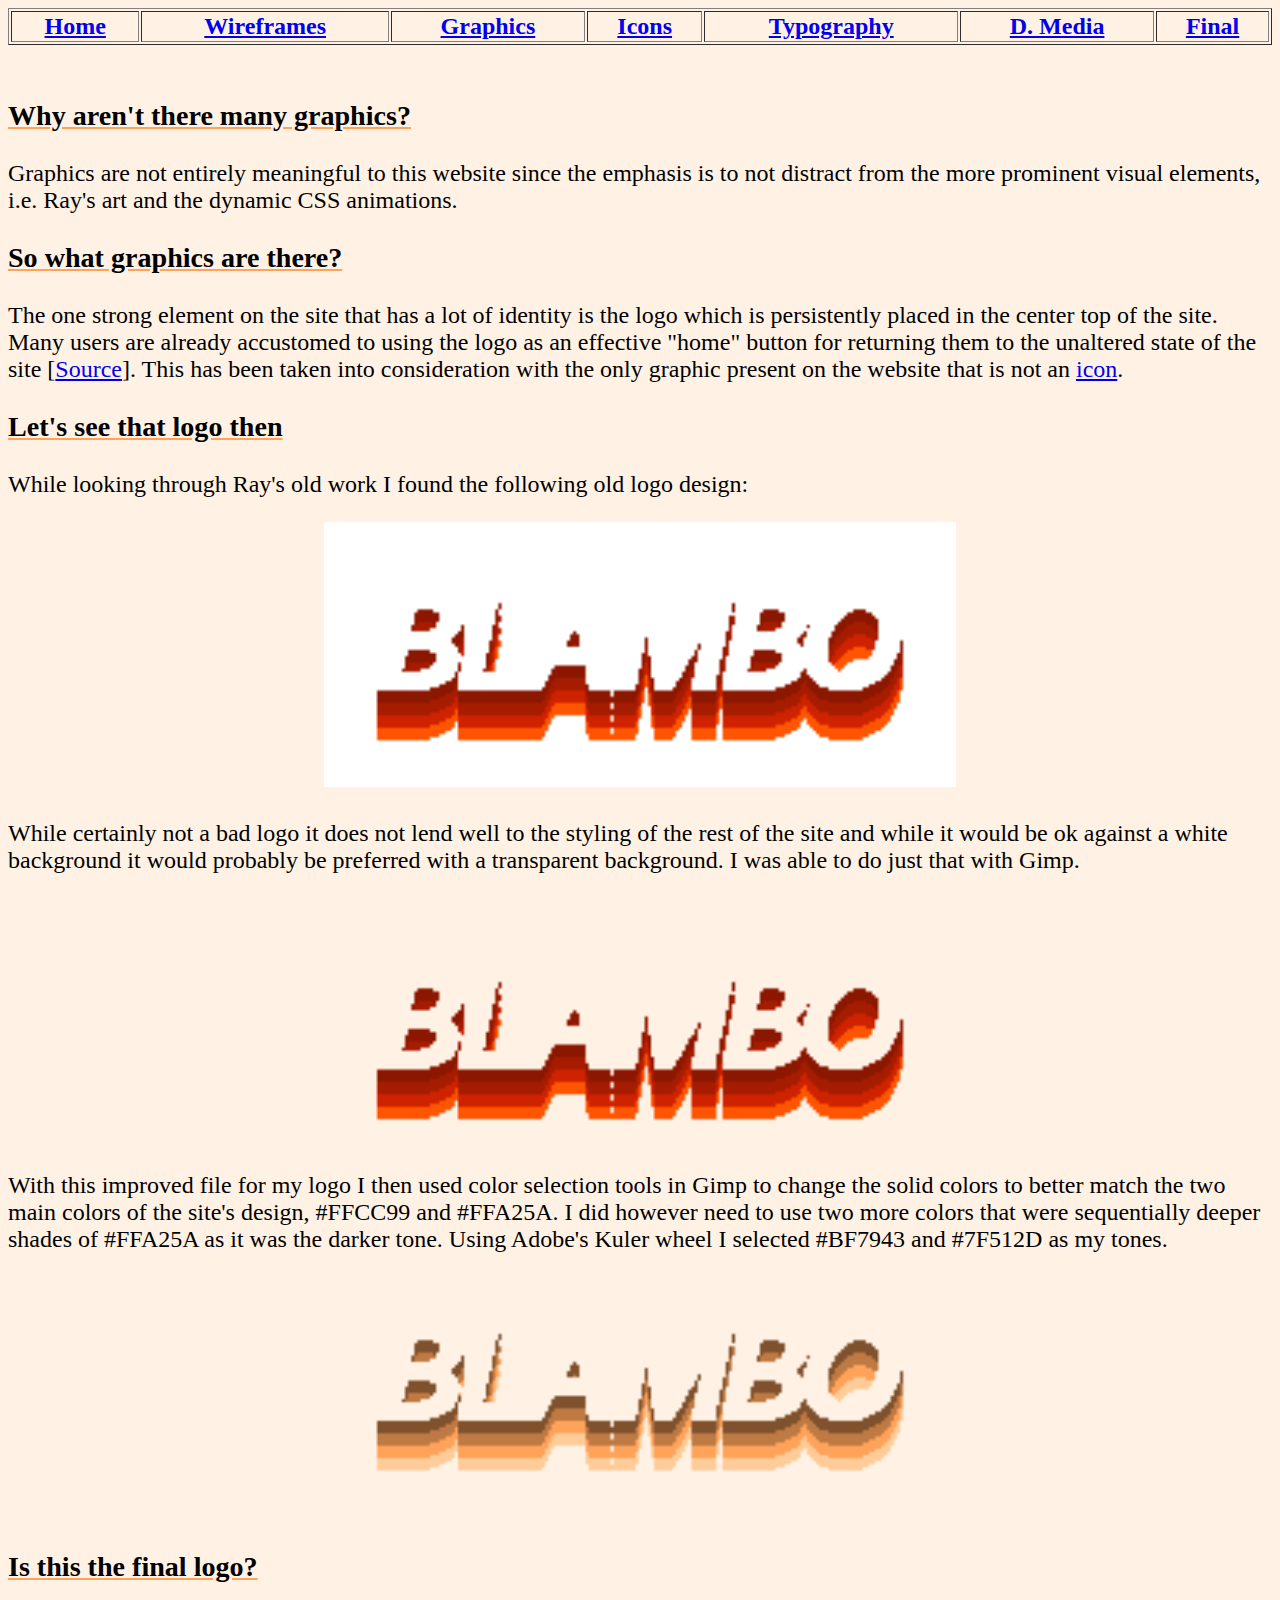
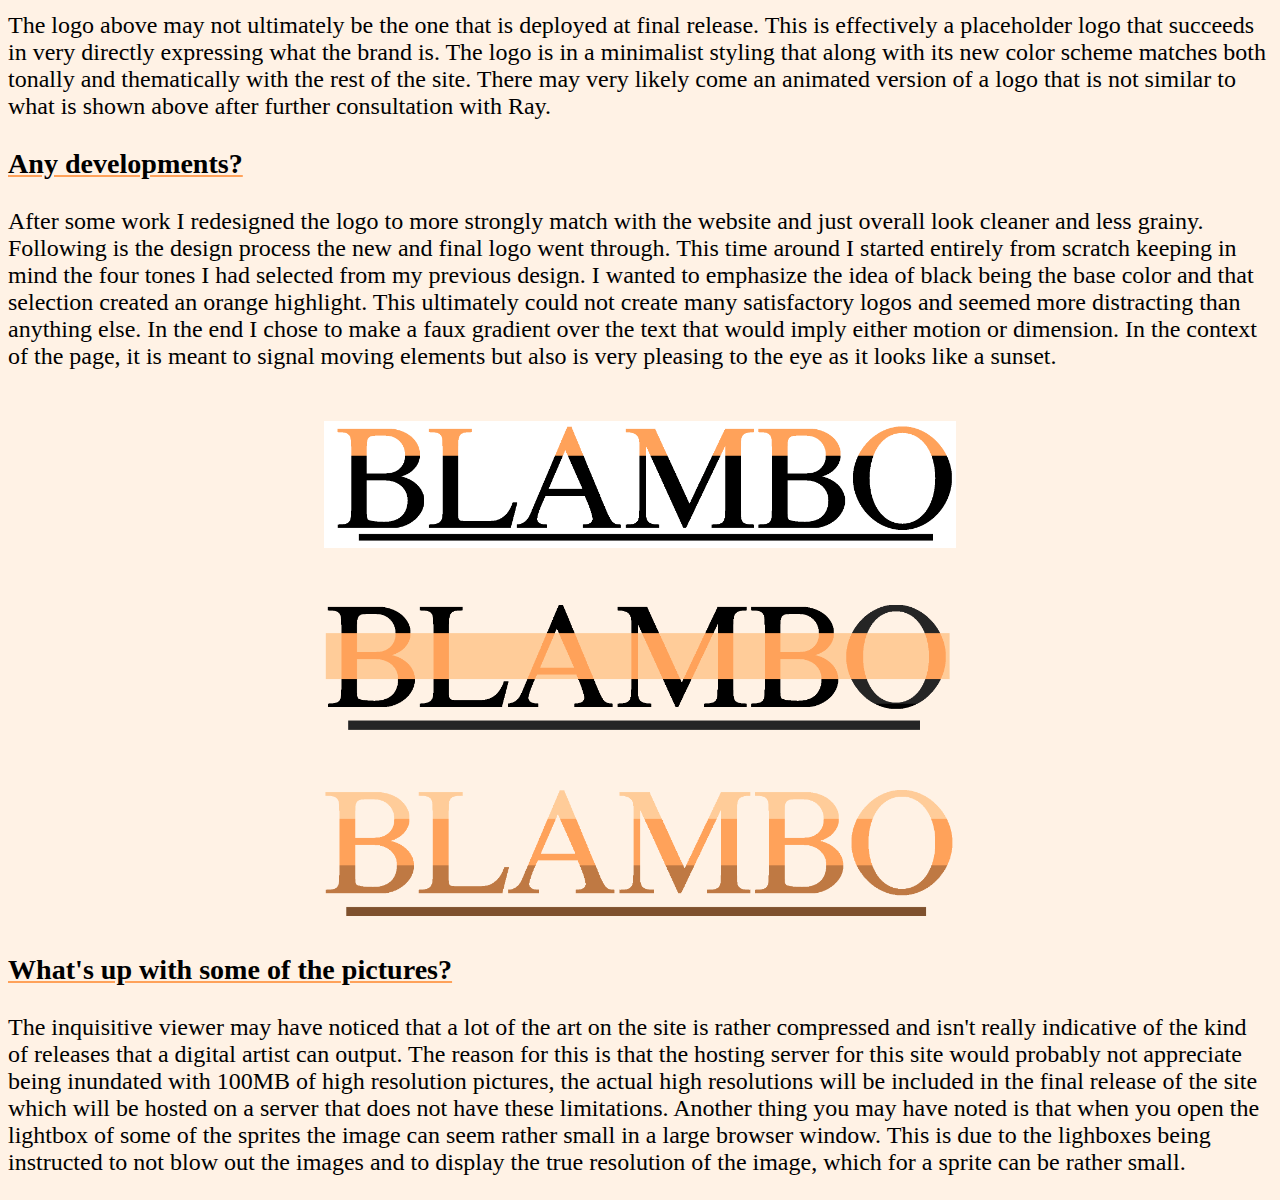
<file: graphics.html>
<!doctype html>
<html>
<head>
<meta charset="UTF-8">
<title>Blambo Art Website: Graphics</title>

<style>
h3 { text-decoration: underline;
    -moz-text-decoration-color: #ffa25a; /* Code for Firefox */
    text-decoration-color: #ffa25a;}
img {width: 50%;}
</style>

</head>

<body style="background-color:#FFF2E5;">
<font size="5px">

<table width="100%" border="1">
  <tr>
    <th scope="col"><a href="index.html">Home</a></th>
    <th scope="col"><a href="wireframes.html">Wireframes</a></th>
    <th scope="col"><a href="graphics.html">Graphics</a></th>
    <th scope="col"><a href="icons.html">Icons</a></th>
    <th scope="col"><a href="typography.html">Typography</a></th>
    <th scope="col"><a href="media.html">D. Media</a></th>
    <th scope="col"><a href="final.html">Final</a></th>
  </tr>
</table>
<br>
<h3>Why aren't there many graphics?</h3>
<p>Graphics are not entirely meaningful to this website since the emphasis is to not distract from the more prominent visual elements, i.e. Ray's art and the dynamic CSS animations.</p>
<h3>So what graphics are there?</h3>
<p>The one strong element on the site that has a lot of identity is the logo which is persistently placed in the center top of the site. Many users are already accustomed to using the logo as an effective "home" button for returning them to the unaltered state of the site 
[<a href="http://www.webdesignerdepot.com/2015/08/the-ux-case-against-the-home-button/">Source</a>]. This has been taken into consideration with the only graphic present on the website that is not an <a href="icons.html">icon</a>.</p>
<h3>Let's see that logo then</h3>
<p> While looking through Ray's old work I found the following old logo design:
<center><img src="Images/protologo.png" alt="Proto logo"></center>
<br>While certainly not a bad logo it does not lend well to the styling of the rest of the site and while it would be ok against a white background it would probably be preferred with a transparent background. I was able to do just that with Gimp.<br>
<br><center><img src="Images/logo.png" alt="Transparent Proto logo"></center>
With this improved file for my logo I then used color selection tools in Gimp to change the solid colors to better match the two main colors of the site's design, #FFCC99 and #FFA25A. I did however need to use two more colors that were sequentially deeper shades of #FFA25A as it was the darker tone. 
Using Adobe's Kuler wheel I selected #BF7943 and #7F512D as my tones. 
<br><center><img src="Images/logo2.png" alt="Working Logo"></center></p>
<h3>Is this the final logo?</h3>
The logo above may not ultimately be the one that is deployed at final release. This is effectively a placeholder logo that succeeds in very directly expressing what the brand is. The logo is in a minimalist styling that along with its new color scheme matches both tonally and thematically with the rest of the site. There may very likely come an animated version of a logo that is not similar to what is shown above after further consultation with Ray.

<h3>Any developments?</h3>
<p>After some work I redesigned the logo to more strongly match with the website and just
overall look cleaner and less grainy. Following is the design process the new and final
logo went through. This time around I started entirely from scratch keeping in mind
the four tones I had selected from my previous design. I wanted to emphasize the idea
of black being the base color and that selection created an orange highlight.
This ultimately could not create many satisfactory logos and seemed more distracting
than anything else. In the end I chose to make a faux gradient over the text that would
imply either motion or dimension. In the context of the page, it is meant to signal
moving elements but also is very pleasing to the eye as it looks like a sunset.</p>
<br><center><img src="Images/lamelogo3.png" alt="Working Logo"></center></p>
<br><center><img src="Images/lamelogo4.png" alt="Working Logo"></center></p>
<br><center><img src="Images/lamelogo5.png" alt="Working Logo"></center></p> 

<h3>What's up with some of the pictures?</h3>
<p>
	The inquisitive viewer may have noticed that a lot of the art on the site
	is rather compressed and isn't really indicative of the kind of releases
	that a digital artist can output. The reason for this is that the hosting server
	for this site would probably not appreciate being inundated with 100MB of
	high resolution pictures, the actual high resolutions will be included in
	the final release of the site which will be hosted on a server that does
	not have these limitations. Another thing you may have noted is that
	when you open the lightbox of some of the sprites the image can seem rather small
	in a large browser window. This is due to the lighboxes being instructed to not
	blow out the images and to display the true resolution of the image, which for
	a sprite can be rather small.
</p>

</font>
</body>
</html>
</file>
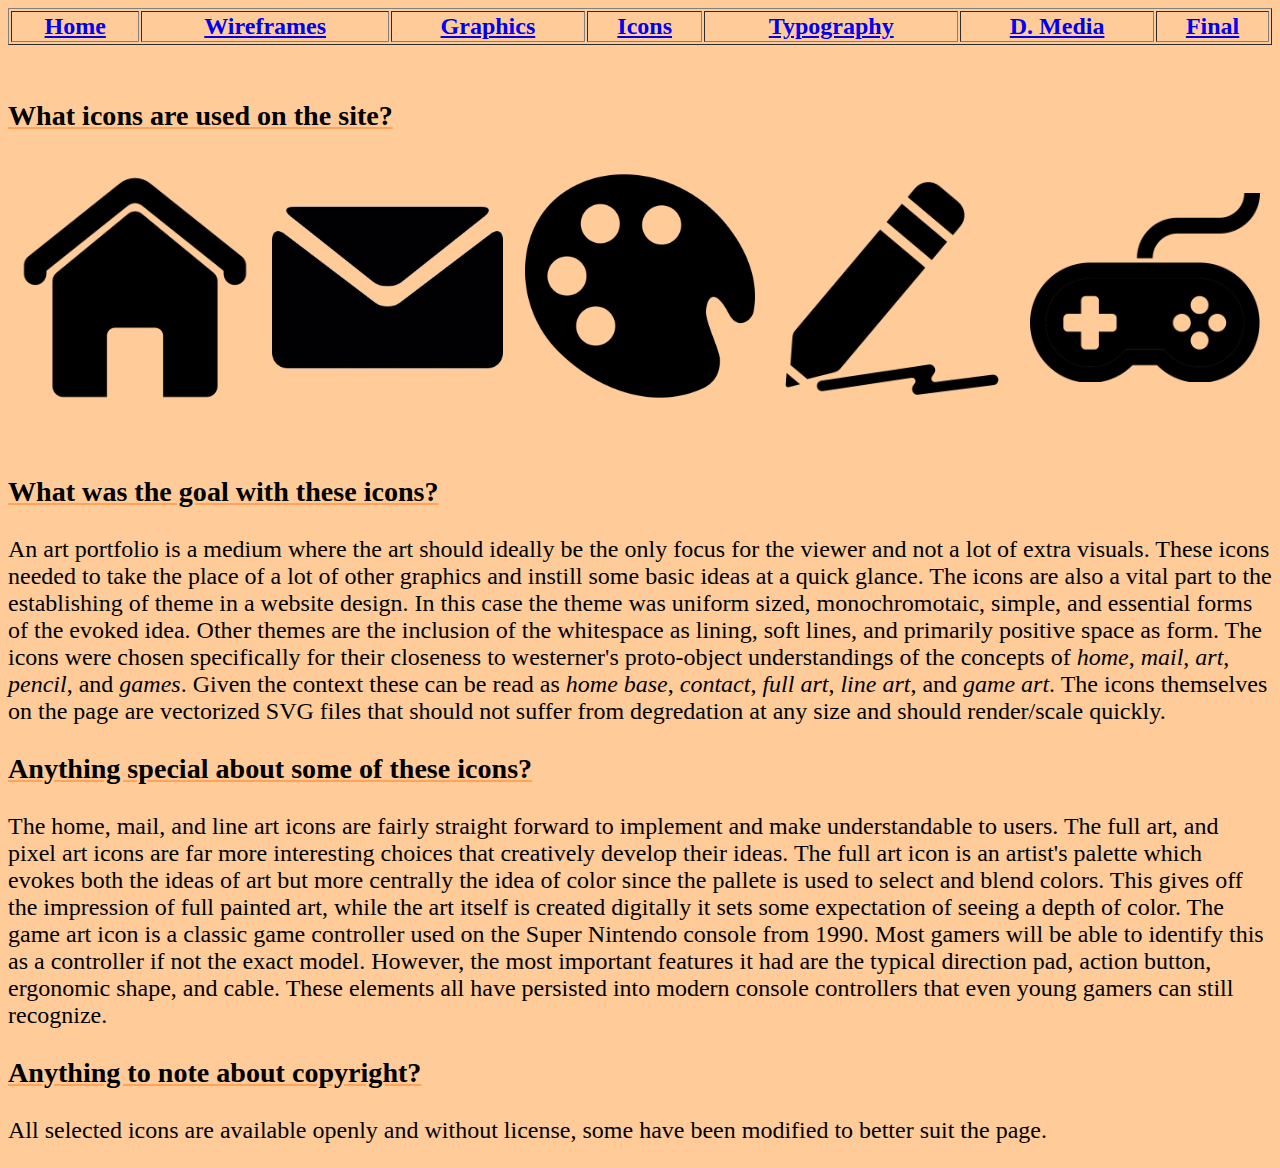
<file: icons.html>
<!doctype html>
<html>
<head>
<meta charset="UTF-8">
<title>Blambo Art Website: Icons</title>

<style>
h3 {
    text-decoration: underline;
    -moz-text-decoration-color: #ffa25a; /* Code for Firefox */
    text-decoration-color: #ffa25a;
}
img {
	width: 100%;
}
</style>

</head>

<body style="background-color:#FFCC99;">
<font size="5px">

<table width="100%" border="1">
  <tr>
    <th scope="col"><a href="index.html">Home</a></th>
    <th scope="col"><a href="wireframes.html">Wireframes</a></th>
    <th scope="col"><a href="graphics.html">Graphics</a></th>
    <th scope="col"><a href="icons.html">Icons</a></th>
    <th scope="col"><a href="typography.html">Typography</a></th>
    <th scope="col"><a href="media.html">D. Media</a></th>
    <th scope="col"><a href="final.html">Final</a></th>
  </tr>
</table>

<br><h3>What icons are used on the site?</h3>
 <table border="0" cellpadding="10" style="width:100%">
 <col style="width:20%">
 <col style="width:20%">
 <col style="width:20%">
 <col style="width:20%">
 <col style="width:20%">
    <td><img src="Images/homeIcon.png" alt="Home Icon"></td>
    <td><img src="Images/contactIcon.png" alt="Contact Icon"></td>
    <td><img src="Images/fullIcon.png" alt="Full Art Icon"></td>
    <td><img src="Images/lineIcon.png" alt="Line Art Icon"></td>
    <td><img src="Images/gameIcon.png" alt="Game Art Icon"></td>
</table> 

<br><h3>What was the goal with these icons?</h3>
<p>An art portfolio is a medium where the art should ideally be the only 
focus for the viewer and not a lot of extra visuals. These icons 
needed to take the place of a lot of other graphics and instill
some basic ideas at a quick glance. The icons are also a vital 
part to the establishing of theme in a website design. 
In this case the theme was uniform sized, monochromotaic, simple, and 
essential forms of the evoked idea. Other themes are the inclusion
of the whitespace as lining, soft lines, and primarily positive 
space as form. The icons were chosen specifically for their
closeness to westerner's proto-object understandings of the 
concepts of <i>home</i>, <i>mail</i>, <i>art</i>, <i>pencil</i>, and <i>games</i>.
Given the context these can be read as <i>home base</i>, <i>contact</i>,
<i>full art</i>, <i>line art</i>, and <i>game art</i>.
The icons themselves on the page are vectorized SVG files that should
not suffer from degredation at any size and should render/scale quickly. </p> 

<h3>Anything special about some of these icons?</h3>
The home, mail, and line art icons are fairly straight forward
to implement and make understandable to users.
The full art, and pixel art icons are 
far more interesting choices that creatively develop 
their ideas. 
The full art icon is an artist's palette which evokes
both the ideas of art but more centrally the idea of color
since the pallete is used to select and blend colors.
This gives off the impression of full painted art, while
the art itself is created digitally it sets some expectation
of seeing a depth of color.
The game art icon is a classic game controller used on the 
Super Nintendo console from 1990. Most gamers will be able to identify 
this as a controller if not the exact model. However, the most
important features it had are the typical direction pad,
action button, ergonomic shape, and cable. These elements
all have persisted into modern console controllers that even 
young gamers can still recognize.


<h3>Anything to note about copyright?</h3>
<p>All selected icons are available openly and without license, 
some have been modified to better suit the page. </p>

</font>
</body>
</html>
</file>
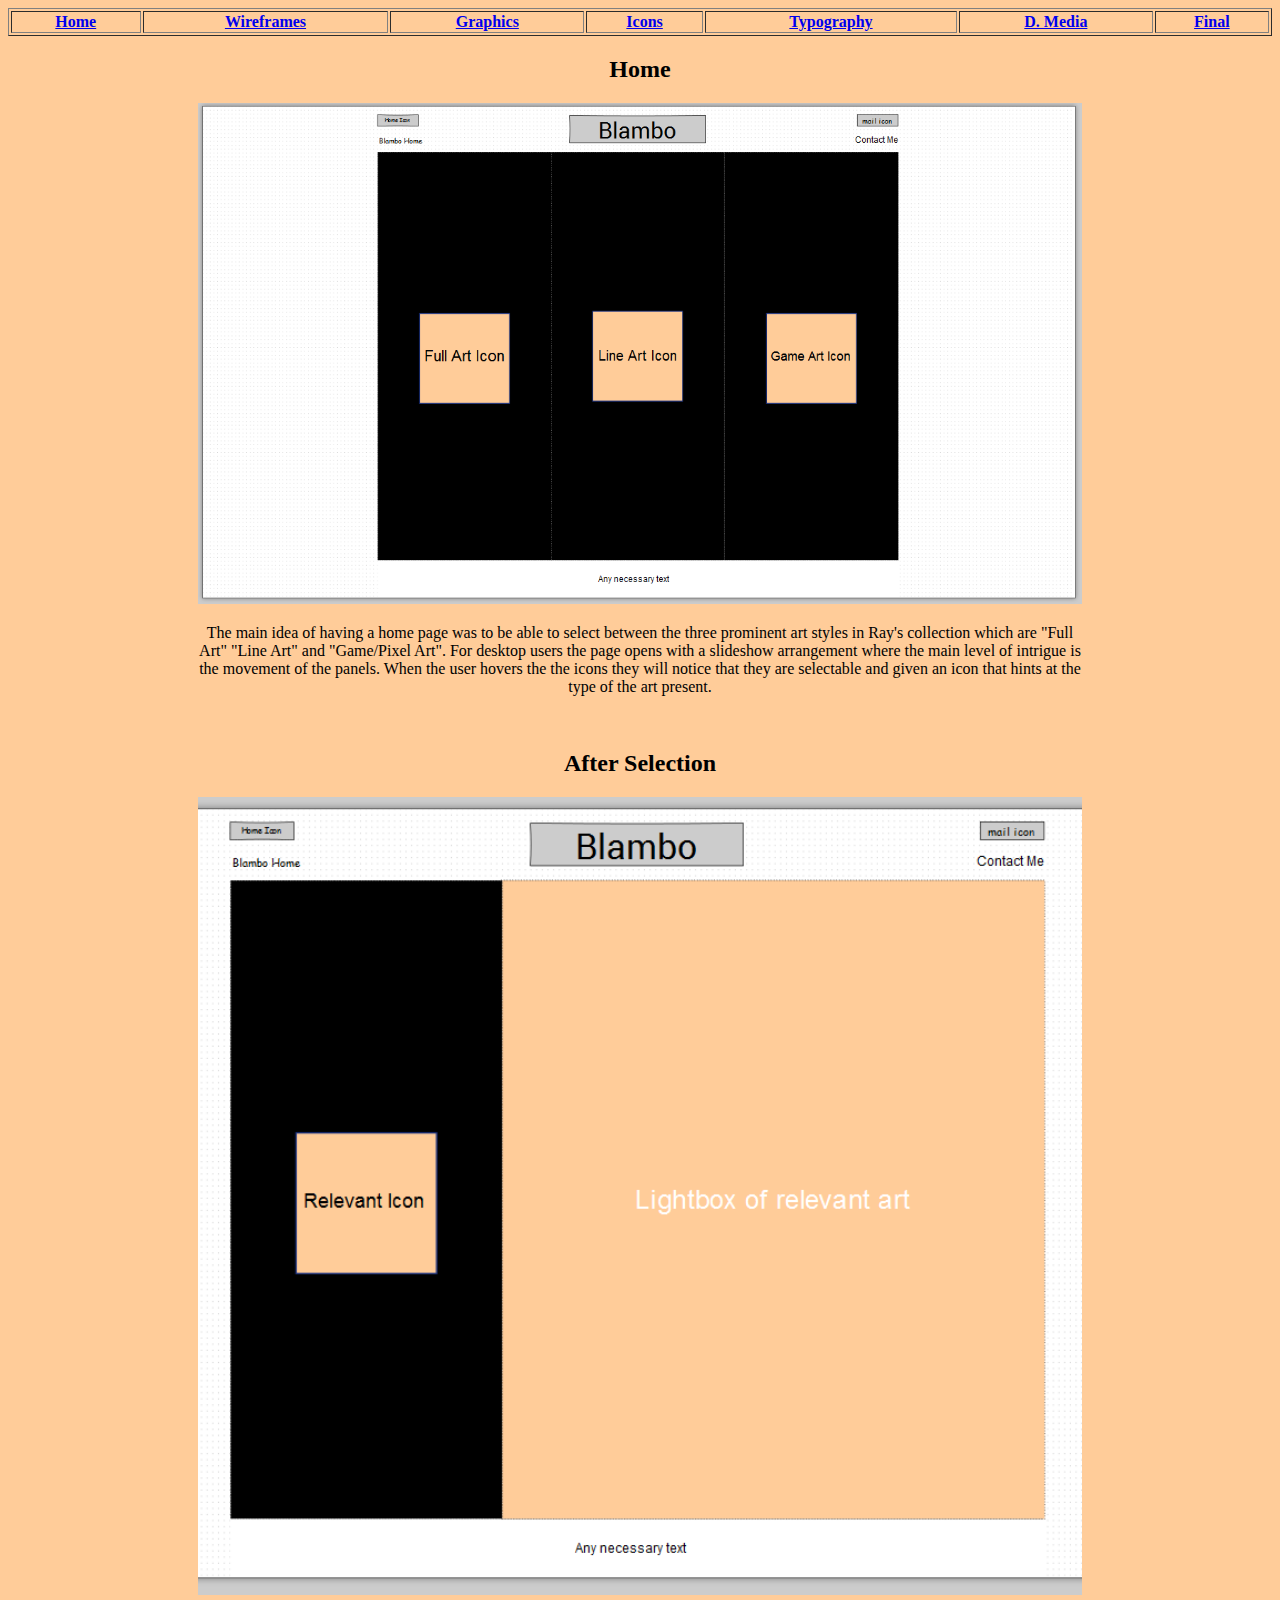
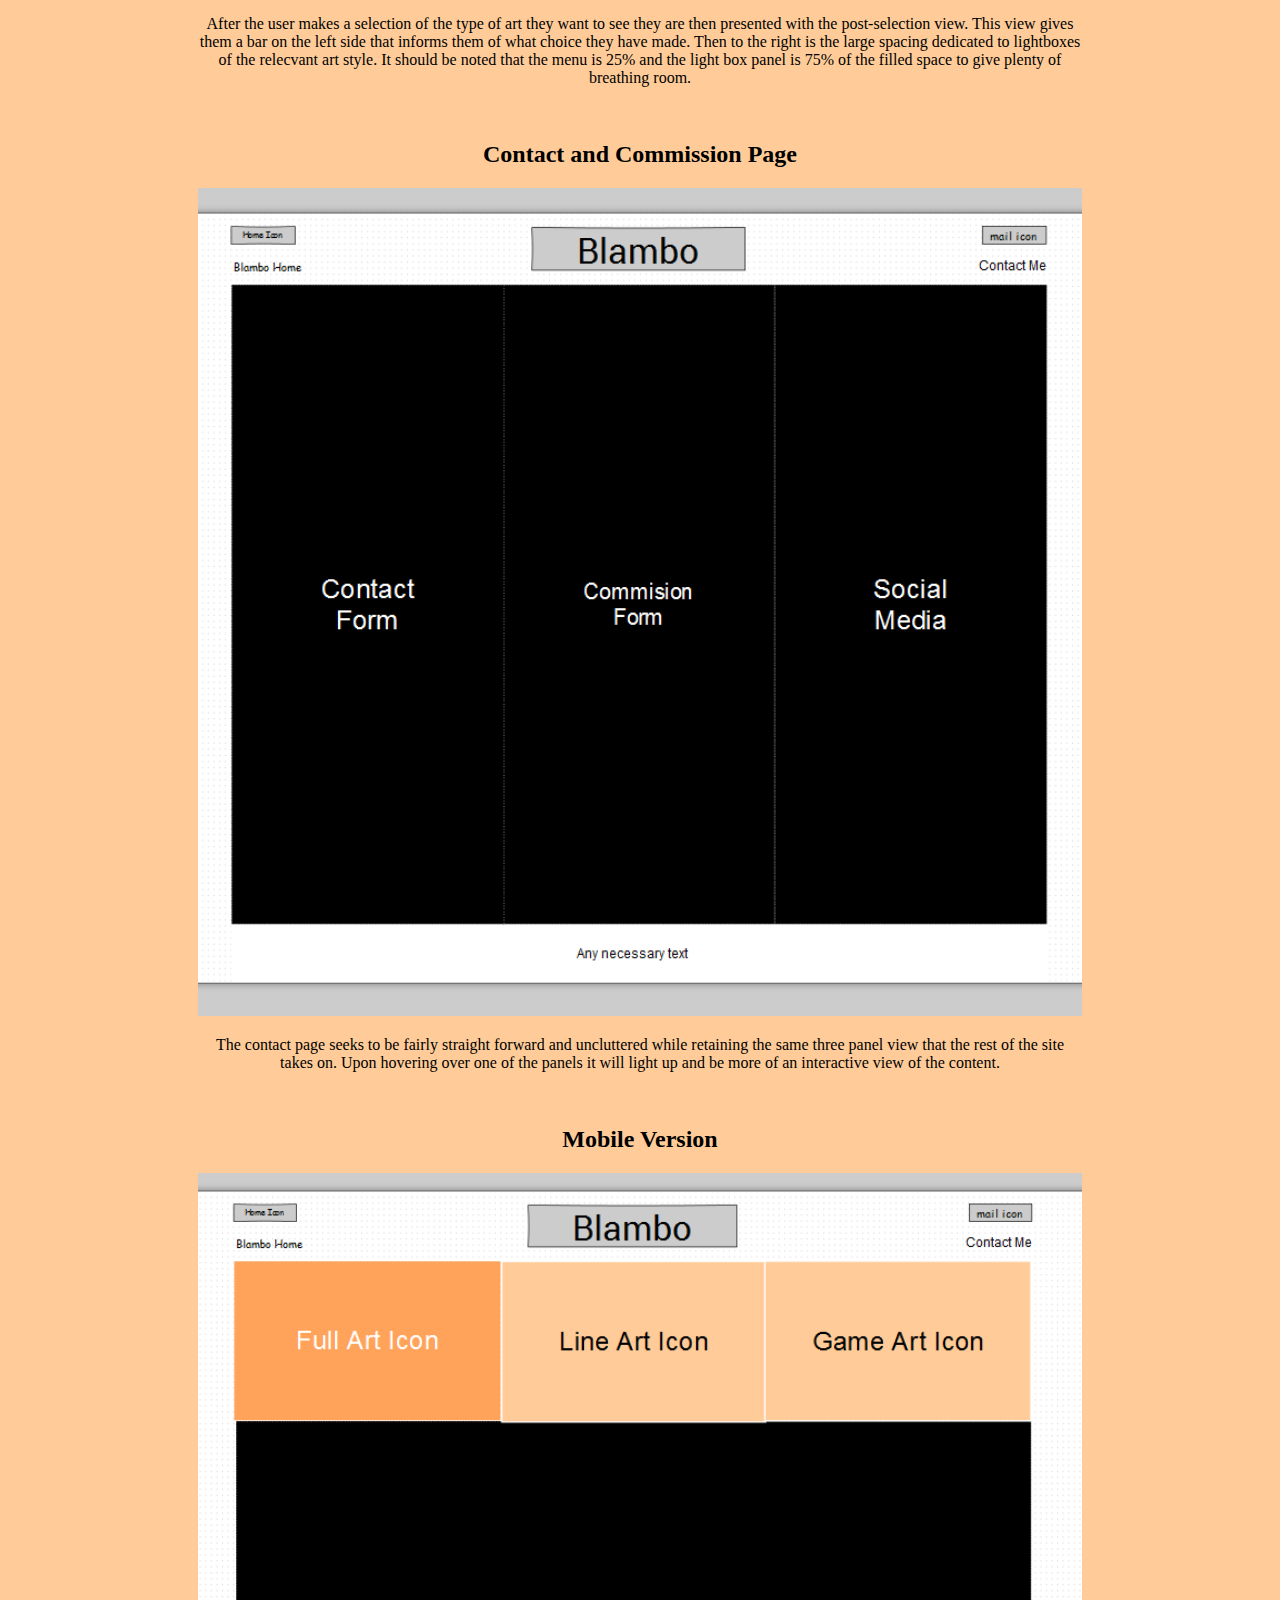
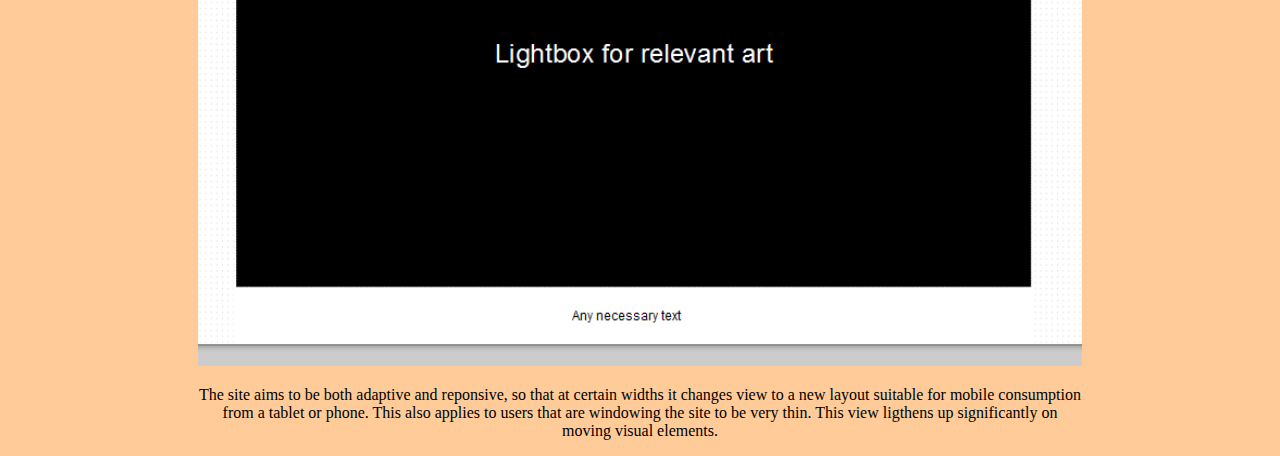
<file: wireframes.html>
<!doctype html>
<html>
<head>
<style>
img {
    width: 70%;
}
p{
	width: 70%;
}
</style>
<meta charset="UTF-8">
<title>Blambo Art Website: Wireframes</title>
</head>

<body style="background-color:#ffcc99;”>
<font size="5px">

<table width="100%" border="1">
  <tr>
    <th scope="col"><a href="index.html">Home</a></th>
    <th scope="col"><a href="wireframes.html">Wireframes</a></th>
    <th scope="col"><a href="graphics.html">Graphics</a></th>
    <th scope="col"><a href="icons.html">Icons</a></th>
    <th scope="col"><a href="typography.html">Typography</a></th>
    <th scope="col"><a href="media.html">D. Media</a></th>
    <th scope="col"><a href="final.html">Final</a></th>
  </tr>
</table>

<center><h2>Home</h2>
<img src="Wireframes/WireframeHome.PNG" width=“80%">
<br><p>The main idea of having a home page was to be able to select between
the three prominent art styles in Ray's collection which are "Full Art"
"Line Art" and "Game/Pixel Art". For desktop users the page opens with a
slideshow arrangement where the main level of intrigue is the movement of 
the panels. When the user hovers the the icons they will notice that they
are selectable and given an icon that hints at the type of the art present.
</p>
</center>

<br><center><h2>After Selection</h2>
<img src="Wireframes/WireframeSelection.PNG" width=“80%">
<br><p> After the user makes a selection of the type of art they want to see
they are then presented with the post-selection view. This view gives them
a bar on the left side that informs them of what choice they have made. 
Then to the right is the large spacing dedicated to lightboxes of the
relecvant art style. It should be noted that the menu is 25% and the 
light box panel is 75% of the filled space to give plenty of breathing room.
</p></center>

<br><center><h2>Contact and Commission Page</h2>
<img src="Wireframes/WireframeContact.PNG" width="80%">
<br><p> The contact page seeks to be fairly straight forward and uncluttered while
retaining the same three panel view that the rest of the site takes on. Upon
hovering over one of the panels it will light up and be more of an interactive 
view of the content.
</p></center>

<br><center><h2>Mobile Version</h2>
<img src="Wireframes/WireframeMobile.PNG" width=“80%">
<br><p> The site aims to be both adaptive and reponsive, so that at certain widths
it changes view to a new layout suitable for mobile consumption from a tablet 
or phone. This also applies to users that are windowing the site to be very thin.
This view ligthens up significantly on moving visual elements.
</p></center>

</font>
</body>
</html>
</file>
